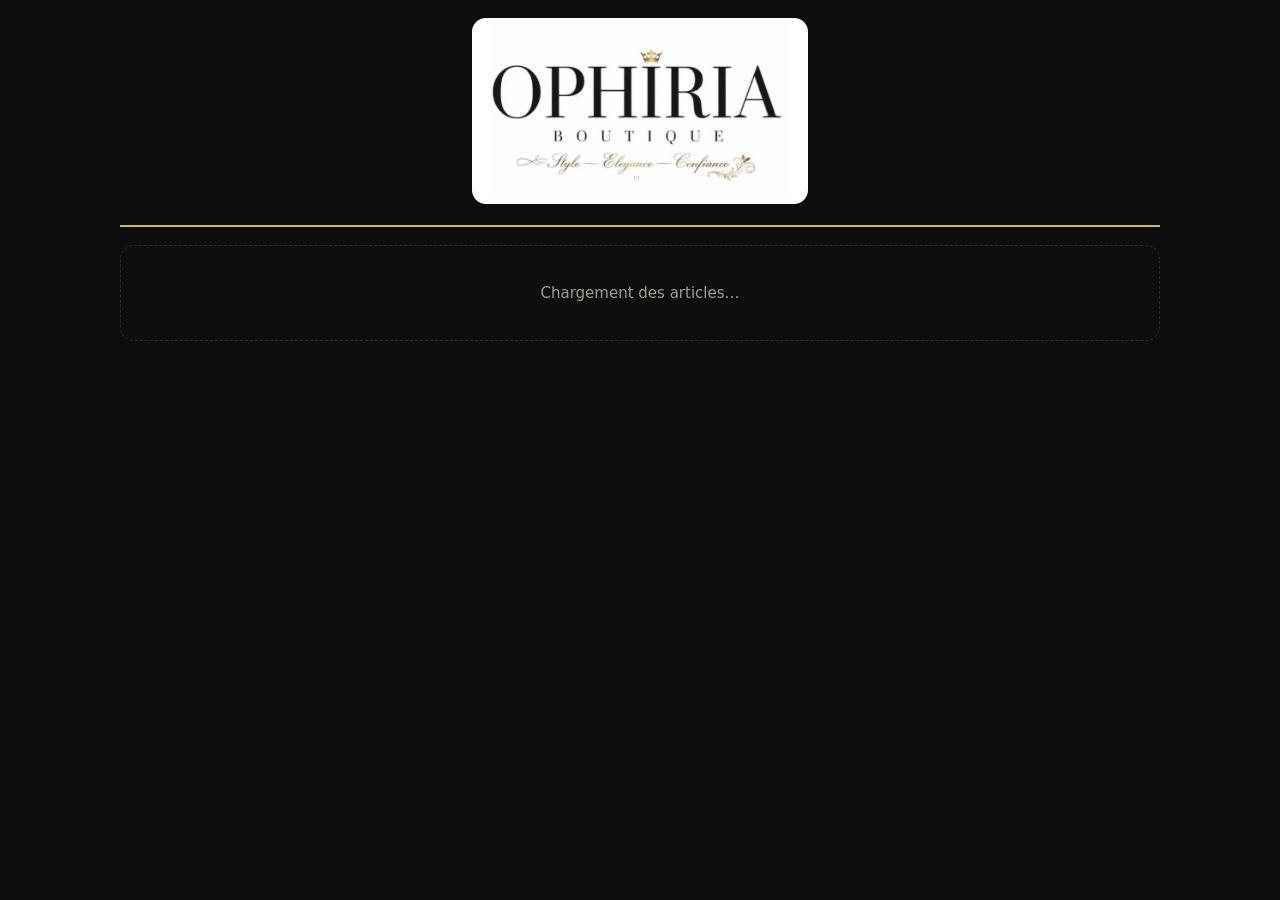
<file: boutique_site/index.html>
<!doctype html>
<html lang="fr">
<head>
<meta charset="utf-8">
<meta name="viewport" content="width=device-width,initial-scale=1,viewport-fit=cover">
<title>Ophiria Boutique</title>
<link rel="icon" href="favicon.svg" type="image/svg+xml">
<link rel="icon" href="favicon.png" type="image/png" sizes="64x64">
<link rel="apple-touch-icon" href="apple-touch-icon.png">
<meta name="theme-color" content="#141414">
<link rel="stylesheet" href="style.css">
</head>
<body>
<div class="wrap">
  <header class="logo"><a href="./" aria-label="Accueil"><img src="logo.jpg" width="700" height="406" alt="Ophiria Boutique, Style, Élégance, Confiance"><span class="sr" id="brand">Boutique</span></a></header>
  <main id="main"><div class="empty">Chargement des articles…</div></main>
</div>
<div id="layer"></div>
<div id="toast" class="toast" hidden></div>

<script src="vendor/supabase.js"></script>
<script src="config.js"></script>
<script src="shared.js"></script>
<script>
(function () {
'use strict';
var B = window.B, sb = B.sb, esc = B.esc, money = B.money, toast = B.toast;
var $ = function (s) { return document.querySelector(s); };
var CART_KEY = 'boutique-panier-v1';
var PAGE = 24;

var SET = { shop_name: 'Boutique', currency: 'FCFA', momo_number: '', momo_name: '', momo_ops: '', whatsapp: '', groups: '' };
var PRODUCTS = [];
var ui = { cat: 'Tout', q: '', shown: PAGE, only: null, cart: loadCart(), sel: {}, drawer: false, step: 'cart',
  draft: {}, proofBlob: null, proofUrl: '', proofPath: '', err: '', busy: false, done: null, zoom: null };

function loadCart() { try { return JSON.parse(localStorage.getItem(CART_KEY) || '{}'); } catch (e) { return {}; } }
function saveCart() { try { localStorage.setItem(CART_KEY, JSON.stringify(ui.cart)); } catch (e) {} }
function P(id) { return PRODUCTS.find(function (p) { return p.id === id; }); }
function sizeRec(p, size) { return (p.product_sizes || []).find(function (s) { return s.size === size; }); }
function avail(p, size) { var s = p && sizeRec(p, size); return s ? s.stock : 0; }
function ckey(id, size) { return id + '|' + size; }

function cartItems() {
  return Object.keys(ui.cart).map(function (k) {
    var parts = k.split('|'), p = P(parts[0]);
    return { k: k, p: p, size: parts[1], q: ui.cart[k] };
  }).filter(function (x) { return x.p && x.q > 0 && sizeRec(x.p, x.size); });
}
function cartTotal() { return cartItems().reduce(function (t, x) { return t + x.p.price * x.q; }, 0); }
function cartCount() { return cartItems().reduce(function (t, x) { return t + x.q; }, 0); }
function inCart(id) {
  return Object.keys(ui.cart).filter(function (k) { return k.split('|')[0] === id; })
    .reduce(function (t, k) { return t + ui.cart[k]; }, 0);
}
// Ajuste le panier au stock reel (retire les articles disparus ou epuises).
function clampCart() {
  Object.keys(ui.cart).forEach(function (k) {
    var parts = k.split('|'), p = P(parts[0]);
    var n = p ? avail(p, parts[1]) : 0;
    if (n <= 0) delete ui.cart[k]; else if (ui.cart[k] > n) ui.cart[k] = n;
  });
  saveCart();
}
function groups() { return SET.groups.split(',').map(function (s) { return s.trim(); }).filter(Boolean); }
function stockLabel(n) {
  return n <= 0 ? '<span class="stock out">Épuisé</span>' :
    n <= 3 ? '<span class="stock low">Plus que ' + n + '</span>' : '<span class="stock">' + n + ' en stock</span>';
}
function opts(list, v) {
  return list.map(function (x) { return '<option' + (x === v ? ' selected' : '') + '>' + esc(x) + '</option>'; }).join('');
}

/* ---------- Chargement ---------- */
var lastRelease = 0;
async function load() {
  // Remet en rayon le stock des commandes jamais payees (au plus une fois toutes les 2 minutes par visiteur).
  if (Date.now() - lastRelease > 120000) {
    lastRelease = Date.now();
    try { await sb.rpc('release_expired_orders'); } catch (e) {}
  }
  var r = await Promise.all([
    sb.from('settings').select('*').eq('id', 1).single(),
    sb.from('products').select('id,name,category,price,image_path,thumb_path,video_url,created_at,product_sizes(size,stock,sort)')
      .eq('active', true).order('created_at', { ascending: false }).limit(1000)
  ]);
  if (r[0].error || r[1].error) throw (r[0].error || r[1].error);
  SET = r[0].data;
  B.setCurrency(SET.currency);
  document.title = SET.shop_name;
  $('#brand').textContent = SET.shop_name;
  PRODUCTS = r[1].data;
  clampCart();
}
async function boot() {
  try { await load(); }
  catch (e) {
    $('#main').innerHTML = '<div class="empty">Impossible de charger la boutique. Vérifiez votre connexion.<br><br><button class="btn p" data-act="retry">Réessayer</button></div>';
    return;
  }
  fromHash();
  draw();
}

/* ---------- Boutique ---------- */
function cats() {
  var seen = {}, out = [];
  PRODUCTS.forEach(function (p) { if (!seen[p.category]) { seen[p.category] = 1; out.push(p.category); } });
  return out;
}
function shell() {
  var banner = ui.only ? '<div class="banner"><span>Article partagé avec vous</span><button class="btn sm" data-act="all">Voir tous les articles</button></div>' : '';
  return banner + (ui.only ? '' : '<div class="tools"><input type="search" id="q" placeholder="Rechercher un article" aria-label="Rechercher un article" value="' + esc(ui.q) + '"></div><div class="chips" id="chips"></div>') +
    '<div class="grid" id="grid"></div><div id="more"></div>';
}
function chips() {
  var el = $('#chips'); if (!el) return;
  el.innerHTML = ['Tout'].concat(cats()).map(function (c) {
    return '<button class="chip" data-act="cat" data-c="' + esc(c) + '" aria-pressed="' + (ui.cat === c) + '">' + esc(c) + '</button>';
  }).join('');
}
function filtered() {
  if (ui.only) return PRODUCTS.filter(function (p) { return p.id === ui.only; });
  var q = ui.q.trim().toLowerCase();
  return PRODUCTS.filter(function (p) {
    return (ui.cat === 'Tout' || p.category === ui.cat) && (!q || p.name.toLowerCase().indexOf(q) >= 0);
  });
}
function card(p) {
  var sizes = B.sizesOf(p), multi = B.hasSizes(p);
  var sel = multi ? ui.sel[p.id] : 'unique';
  var n = multi ? (sel ? avail(p, sel) : B.totalStock(p)) : avail(p, 'unique');
  var mine = multi ? (sel ? ui.cart[ckey(p.id, sel)] || 0 : 0) : (ui.cart[ckey(p.id, 'unique')] || 0);
  var needSize = multi && !sel;
  var label = n <= 0 ? 'Épuisé' : needSize ? 'Choisissez une taille' : mine >= n ? 'Maximum dans le panier' :
    mine ? 'Ajouter (' + mine + ' au panier)' : 'Ajouter au panier';
  var thumb = B.publicUrl(p.thumb_path || p.image_path);
  var tile = thumb
    ? '<button class="tile" data-act="zoom" data-id="' + p.id + '" aria-label="Agrandir la photo"><img src="' + esc(thumb) + '" alt="' + esc(p.name) + '" loading="lazy" decoding="async"></button>'
    : '<div class="tile ph">' + esc(p.category) + '</div>';
  var video = /^https?:\/\//.test(p.video_url || '') ? '<a href="' + esc(p.video_url) + '" target="_blank" rel="noopener">Voir la vidéo</a>' : '';
  return '<article class="card' + (ui.only === p.id ? ' hl' : '') + '" id="a-' + p.id + '">' + tile + '<div class="body">' +
    '<h3>' + esc(p.name) + '</h3><div class="price">' + money(p.price) + '</div>' +
    (multi ? '<div class="sizes" role="group" aria-label="Taille">' + sizes.map(function (s) {
      return '<button class="sz" data-act="size" data-id="' + p.id + '" data-s="' + esc(s.size) + '" aria-pressed="' + (sel === s.size) + '"' + (s.stock <= 0 ? ' disabled' : '') + '>' + esc(s.size) + '</button>';
    }).join('') + '</div>' : '') +
    stockLabel(n) +
    '<div class="links">' + video + '<button class="linkbtn" data-act="share" data-id="' + p.id + '">Copier le lien</button></div>' +
    '<button class="btn p" data-act="add" data-id="' + p.id + '"' + (n <= 0 || needSize || mine >= n ? ' disabled' : '') + '>' + label + '</button></div></article>';
}
function grid() {
  var el = $('#grid'); if (!el) return;
  var list = filtered(), part = list.slice(0, ui.shown);
  el.innerHTML = part.length ? part.map(card).join('') :
    '<div class="empty" style="grid-column:1/-1">' + (PRODUCTS.length ? 'Aucun article ne correspond à cette recherche.' : 'Les articles arrivent bientôt. Revenez dans un instant.') + '</div>';
  $('#more').innerHTML = list.length > part.length ? '<button class="btn more" data-act="more">Voir plus d\'articles</button>' : '';
}
function draw() {
  $('#main').innerHTML = shell();
  chips(); grid(); cartbar();
}

/* ---------- Panier, coordonnees, paiement ---------- */
function cartbar() {
  var n = cartCount();
  var zoom = ui.zoom ? '<div class="lightbox" data-act="unzoom"><img src="' + esc(ui.zoom) + '" alt=""></div>' : '';
  $('#layer').innerHTML = (n && !ui.drawer ? '<button class="cartbar" data-act="open"><span>Voir le panier · ' + n + ' article' + (n > 1 ? 's' : '') + '</span><span>' + money(cartTotal()) + '</span></button>' : '') + drawerHTML() + zoom;
}
function drawerHTML() {
  if (!ui.drawer) return '';
  var d = ui.draft, b = '', title = '';
  if (ui.step === 'cart') {
    title = 'Mon panier';
    var it = cartItems();
    b = it.length ? '<div style="display:grid;gap:8px">' + it.map(function (x) {
      return '<div class="line"><div style="min-width:0"><b>' + esc(x.p.name) + '</b>' + (x.size !== 'unique' ? ' <span class="muted">· taille ' + esc(x.size) + '</span>' : '') +
        '<div class="small muted">' + money(x.p.price) + '</div></div><div class="qty"><button data-act="dec" data-k="' + esc(x.k) + '" aria-label="Retirer un">−</button><span>' + x.q +
        '</span><button data-act="inc" data-k="' + esc(x.k) + '" aria-label="Ajouter un"' + (x.q >= avail(x.p, x.size) ? ' disabled' : '') + '>+</button></div></div>';
    }).join('') + '</div><div class="row"><b>Total</b><b class="price">' + money(cartTotal()) + '</b></div><button class="btn p" data-act="toform">Continuer</button>'
      : '<div class="empty">Votre panier est vide.</div>';
  } else if (ui.step === 'form') {
    title = 'Mes coordonnées';
    b = '<form class="form" id="co" novalidate>' +
      '<label>Nom et prénom<input id="f-name" required autocomplete="name" maxlength="120" value="' + esc(d.name) + '"></label>' +
      '<label>Numéro WhatsApp<input id="f-phone" required inputmode="tel" autocomplete="tel" maxlength="40" placeholder="6 XX XX XX XX" value="' + esc(d.phone) + '"></label>' +
      '<label>Où avez-vous vu l\'article ?<select id="f-group">' + opts(groups().concat(['Statut WhatsApp', 'Autre']), d.group) + '</select></label>' +
      '<div class="two"><label>Ville / quartier<input id="f-city" required autocomplete="address-level2" maxlength="120" value="' + esc(d.city) + '"></label>' +
      '<label>Livraison<select id="f-del">' + opts(['Livraison à domicile', 'Point de retrait', 'Agence de voyage'], d.del) + '</select></label></div>' +
      '<label>Précisions pour la livraison<textarea id="f-note" rows="2" maxlength="500">' + esc(d.note) + '</textarea></label>' +
      '<div class="err" id="co-err">' + esc(ui.err) + '</div>' +
      '<div class="row"><b>Total</b><b class="price">' + money(cartTotal()) + '</b></div>' +
      '<button class="btn p" type="submit">Continuer vers le paiement</button>' +
      '<button class="btn" type="button" data-act="toback">Retour au panier</button></form>';
  } else if (ui.step === 'pay') {
    title = 'Paiement Mobile Money';
    b = '<div class="pay"><span class="small muted">1. Envoyez exactement</span><div class="bignum">' + money(cartTotal()) + '</div>' +
      '<span class="small muted">par ' + esc(SET.momo_ops) + ' au numéro</span><div class="bignum">' + esc(SET.momo_number || 'à venir') + '</div>' +
      '<div class="small">Au nom de <b>' + esc(SET.momo_name) + '</b></div>' +
      (SET.momo_number ? '<button class="btn sm" type="button" data-act="copynum" style="justify-self:start">Copier le numéro</button>' : '') + '</div>' +
      '<form class="form" id="pf2" novalidate><label>2. Capture d\'écran de la preuve d\'envoi<input id="f-proof" type="file" accept="image/*"></label>' +
      (ui.proofUrl ? '<img class="proof" src="' + esc(ui.proofUrl) + '" alt="Aperçu de la capture">' : '') +
      '<label>ID de la transaction (facultatif)<input id="f-ref" maxlength="80" value="' + esc(d.ref) + '"></label>' +
      '<div class="err" id="co-err">' + esc(ui.err) + '</div>' +
      '<button class="btn p" id="pay-btn" type="submit">J\'ai payé, envoyer ma commande</button>' +
      '<button class="btn" type="button" data-act="toform">Retour</button></form>';
  } else {
    title = 'Merci !';
    var o = ui.done, wa = (SET.whatsapp || '').replace(/\D/g, '');
    var txt = encodeURIComponent('Bonjour, je viens de passer la commande CMD-' + String(o.no).padStart(4, '0') + ' (' + o.items + '), total ' + money(o.total) + '. Preuve de paiement envoyée sur le site. ' + o.name);
    b = '<div class="panel" style="display:grid;gap:8px"><h3>Commande CMD-' + String(o.no).padStart(4, '0') + ' reçue</h3>' +
      '<p style="margin:0">Merci ' + esc(o.name) + '. Votre paiement va être vérifié, puis nous vous écrivons sur WhatsApp au ' + esc(o.phone) + '.</p>' +
      '<div class="row"><span class="muted">Total payé</span><b>' + money(o.total) + '</b></div></div>' +
      (wa ? '<a class="btn p" style="text-align:center;text-decoration:none" target="_blank" rel="noopener" href="https://wa.me/' + wa + '?text=' + txt + '">Prévenir la boutique sur WhatsApp</a>' : '') +
      '<button class="btn" data-act="close">Continuer mes achats</button>';
  }
  return '<div class="veil" data-act="close"></div><aside class="drawer" role="dialog" aria-label="' + title + '"><div class="row"><h2>' + title + '</h2><button class="btn sm" data-act="close">Fermer</button></div>' + b + '</aside>';
}
function readForm() {
  var g = function (id) { return $(id).value.trim(); };
  var d = ui.draft;
  d.name = g('#f-name'); d.phone = g('#f-phone'); d.group = g('#f-group'); d.city = g('#f-city'); d.del = g('#f-del'); d.note = g('#f-note');
  if (!d.name || !d.city || d.phone.replace(/\D/g, '').length < 8) {
    ui.err = 'Indiquez votre nom, votre quartier et un numéro WhatsApp valide.';
    $('#co-err').textContent = ui.err; return;
  }
  ui.err = ''; ui.step = 'pay'; cartbar();
}
function orderError(e) {
  var m = String((e && e.message) || '');
  if (m.indexOf('STOCK:') === 0) {
    var p = m.slice(6).split('|');
    return 'Il ne reste que ' + p[2] + ' « ' + p[0] + ' »' + (p[1] !== 'unique' ? ' en taille ' + p[1] : '') + '. Votre panier a été ajusté.';
  }
  if (m.indexOf('UNAVAILABLE:') === 0) return 'Un article de votre panier n\'est plus disponible. Votre panier a été ajusté.';
  if (m.indexOf('LIMIT:phone') >= 0) return 'Vous avez déjà passé plusieurs commandes en peu de temps. Réessayez dans une heure ou écrivez-nous sur WhatsApp.';
  if (m.indexOf('LIMIT:pending') >= 0) return 'Vous avez déjà plusieurs commandes en attente de vérification. Attendez qu\'elles soient validées avant d\'en passer une autre, ou écrivez-nous sur WhatsApp.';
  if (m.indexOf('LIMIT:ip') >= 0) return 'Trop de commandes viennent de votre connexion en ce moment. Réessayez dans un moment ou écrivez-nous sur WhatsApp.';
  if (m.indexOf('INVALID:preuve') >= 0) return 'La capture n\'a pas pu être enregistrée. Choisissez-la à nouveau.';
  if (m.indexOf('INVALID') >= 0) return 'Vérifiez vos coordonnées et réessayez.';
  return 'Connexion impossible. Vérifiez votre réseau et réessayez : votre paiement n\'est pas perdu.';
}
async function submitOrder() {
  if (ui.busy) return;
  ui.draft.ref = $('#f-ref').value.trim();
  if (!ui.proofBlob && !ui.proofPath) { ui.err = 'Ajoutez la capture d\'écran de votre paiement.'; $('#co-err').textContent = ui.err; return; }
  var btn = $('#pay-btn');
  ui.busy = true; btn.disabled = true; btn.textContent = 'Envoi en cours…'; $('#co-err').textContent = '';
  try {
    if (!ui.proofPath) {
      var path = B.uuid() + '.jpg';
      var up = await sb.storage.from('proofs').upload(path, ui.proofBlob, { contentType: 'image/jpeg' });
      if (up.error) throw up.error;
      ui.proofPath = path;
    }
    var d = ui.draft, items = cartItems();
    var r = await sb.rpc('place_order', {
      p_name: d.name, p_phone: d.phone, p_group: d.group, p_city: d.city, p_delivery: d.del, p_note: d.note || '',
      p_ref: d.ref || '', p_proof: ui.proofPath,
      p_items: items.map(function (x) { return { product_id: x.p.id, size: x.size, qty: x.q, name: x.p.name }; })
    });
    if (r.error) throw r.error;
    var row = Array.isArray(r.data) ? r.data[0] : r.data;
    ui.done = { no: row.o_no, total: row.o_total, name: d.name, phone: d.phone,
      items: items.map(function (x) { return x.q + ' x ' + x.p.name + (x.size !== 'unique' ? ' ' + x.size : ''); }).join(', ') };
    ui.cart = {}; saveCart(); ui.sel = {}; ui.proofBlob = null; ui.proofUrl = ''; ui.proofPath = ''; ui.draft = {};
    ui.step = 'done'; ui.err = '';
    cartbar();
    load().then(function () { grid(); }).catch(function () {});
  } catch (e) {
    ui.busy = false;
    var msg = orderError(e);
    if (/STOCK:|UNAVAILABLE:/.test(String(e && e.message))) {
      try { await load(); } catch (x) {}
      ui.err = msg; ui.step = 'cart'; cartbar(); grid(); toast(msg);
    } else {
      ui.err = msg;
      if (btn.isConnected) { btn.disabled = false; btn.textContent = 'J\'ai payé, envoyer ma commande'; $('#co-err').textContent = msg; }
    }
    return;
  }
  ui.busy = false;
}

/* ---------- Lien direct vers un article ---------- */
function fromHash() {
  var m = location.hash.match(/^#a-(.+)$/);
  ui.only = m && P(m[1]) ? m[1] : null;
  ui.shown = PAGE;
}

/* ---------- Evenements ---------- */
document.addEventListener('click', function (e) {
  var t = e.target.closest('[data-act]');
  if (!t || t.tagName === 'INPUT' || t.tagName === 'SELECT') return;
  var a = t.dataset.act, id = t.dataset.id, k = t.dataset.k, p;
  if (a === 'retry') { boot(); }
  else if (a === 'cat') { ui.cat = t.dataset.c; ui.shown = PAGE; chips(); grid(); }
  else if (a === 'more') { ui.shown += PAGE; grid(); }
  else if (a === 'all') { ui.only = null; history.replaceState(null, '', location.pathname); draw(); }
  else if (a === 'size') { ui.sel[id] = ui.sel[id] === t.dataset.s ? undefined : t.dataset.s; grid(); }
  else if (a === 'share') {
    // Avec PREVIEW_LINKS, le lien /a/<id> affiche l'aperçu (photo, nom, prix) dans WhatsApp, puis ouvre la boutique.
    var url = window.BOUTIQUE_CONFIG.PREVIEW_LINKS ? location.origin + '/a/' + id : location.origin + location.pathname + '#a-' + id;
    try { navigator.clipboard.writeText(url).then(function () { toast('Lien copié : collez-le dans le groupe'); }, function () { toast(url); }); } catch (x) { toast(url); }
  }
  else if (a === 'zoom') { p = P(id); ui.zoom = B.publicUrl(p.image_path || p.thumb_path); cartbar(); }
  else if (a === 'unzoom') { ui.zoom = null; cartbar(); }
  else if (a === 'add') {
    p = P(id);
    var size = B.hasSizes(p) ? ui.sel[id] : 'unique', key = ckey(id, size), n = avail(p, size);
    if ((ui.cart[key] || 0) < n) { ui.cart[key] = (ui.cart[key] || 0) + 1; saveCart(); toast(p.name + ' ajouté au panier'); }
    grid(); cartbar();
  }
  else if (a === 'open') { ui.drawer = true; ui.step = 'cart'; ui.err = ''; clampCart(); cartbar(); }
  else if (a === 'close') { ui.drawer = false; if (ui.step === 'done') ui.step = 'cart'; cartbar(); grid(); }
  else if (a === 'inc') { var pp = k.split('|'); if (ui.cart[k] < avail(P(pp[0]), pp[1])) ui.cart[k]++; saveCart(); cartbar(); grid(); }
  else if (a === 'dec') { ui.cart[k]--; if (ui.cart[k] <= 0) delete ui.cart[k]; saveCart(); if (!cartCount()) ui.drawer = false; cartbar(); grid(); }
  else if (a === 'toform') { ui.step = 'form'; ui.err = ''; cartbar(); }
  else if (a === 'toback') { ui.step = 'cart'; cartbar(); }
  else if (a === 'copynum') {
    var num = (SET.momo_number || '').replace(/\s/g, '');
    try { navigator.clipboard.writeText(num).then(function () { toast('Numéro copié'); }, function () { toast(num); }); } catch (x) { toast(num); }
  }
});
document.addEventListener('input', function (e) {
  if (e.target.id === 'q') { ui.q = e.target.value; ui.shown = PAGE; grid(); }
});
document.addEventListener('change', async function (e) {
  if (e.target.id === 'f-proof' && e.target.files[0]) {
    try {
      ui.proofBlob = await B.shrink(e.target.files[0], 1000, 0.6);
      ui.proofPath = '';
      if (ui.proofUrl) URL.revokeObjectURL(ui.proofUrl);
      ui.proofUrl = URL.createObjectURL(ui.proofBlob);
      ui.draft.ref = $('#f-ref').value; ui.err = ''; cartbar();
    } catch (x) {
      ui.err = 'Cette image ne peut pas être lue. Essayez une autre capture.'; $('#co-err').textContent = ui.err;
    }
  }
});
document.addEventListener('submit', function (e) {
  e.preventDefault();
  if (e.target.id === 'co') readForm();
  else if (e.target.id === 'pf2') submitOrder();
});
document.addEventListener('keydown', function (e) { if (e.key === 'Escape' && ui.zoom) { ui.zoom = null; cartbar(); } });
window.addEventListener('hashchange', function () { fromHash(); draw(); });

boot();
})();
</script>
</body>
</html>
</file>
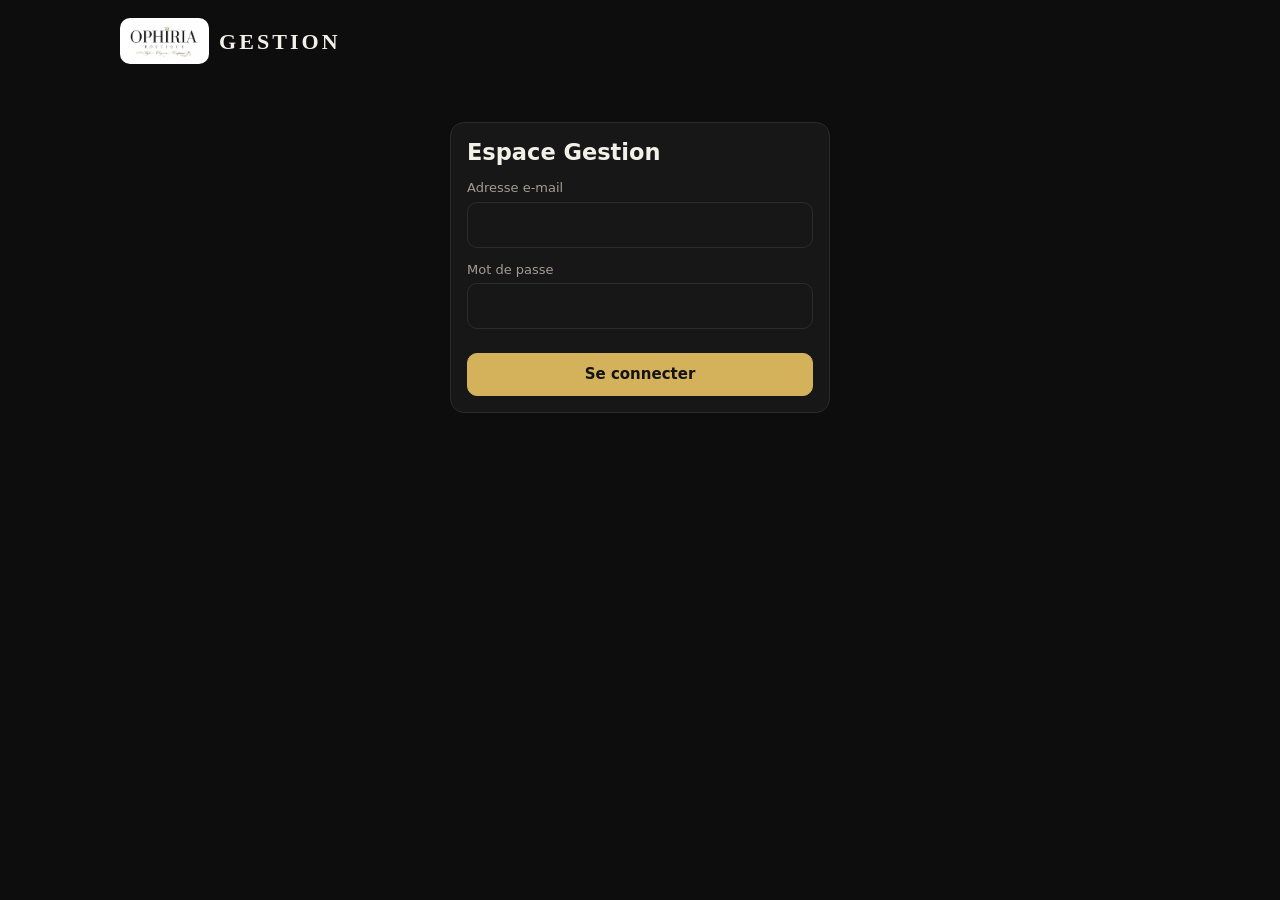
<file: boutique_site/gestion.html>
<!doctype html>
<html lang="fr">
<head>
<meta charset="utf-8">
<meta name="viewport" content="width=device-width,initial-scale=1,viewport-fit=cover">
<meta name="robots" content="noindex,nofollow">
<title>Gestion · Ophiria Boutique</title>
<link rel="icon" href="favicon.svg" type="image/svg+xml">
<link rel="icon" href="favicon.png" type="image/png" sizes="64x64">
<link rel="apple-touch-icon" href="apple-touch-icon.png">
<meta name="theme-color" content="#141414">
<link rel="stylesheet" href="style.css">
</head>
<body>
<div class="wrap">
  <header class="top">
    <div class="brand"><span class="logo-sm"><img src="logo.jpg" width="700" height="406" alt="Ophiria Boutique"></span><span id="brand">Gestion</span></div>
    <div id="who" class="row" hidden><span class="small muted" id="email"></span><button class="btn sm" data-act="logout">Se déconnecter</button></div>
  </header>
  <main id="main"><div class="empty">Chargement…</div></main>
</div>
<div id="toast" class="toast" hidden></div>

<script src="vendor/supabase.js"></script>
<script src="config.js"></script>
<script src="shared.js"></script>
<script>
(function () {
'use strict';
var B = window.B, sb = B.sb, esc = B.esc, money = B.money, toast = B.toast;
var $ = function (s) { return document.querySelector(s); };
var STATUS = ['à vérifier', 'payée', 'préparée', 'expédiée', 'livrée', 'annulée', 'expirée'];
var COL = { 'à vérifier': 'var(--warn)', 'payée': 'var(--accent)', 'préparée': 'var(--info)', 'expédiée': 'var(--violet)', 'livrée': 'var(--ok)', 'annulée': 'var(--muted)', 'expirée': 'var(--muted)' };
var PAID = ['payée', 'préparée', 'expédiée', 'livrée'];
var PAGE = 40;        // commandes affichees a la fois
var BATCH = 1000;     // lignes demandees par lot pour les exports
var EXPORT_DAYS = 7;  // rappel de sauvegarde

var SET = null, ORDERS = [], PRODUCTS = [];
var STATS = { pending: 0, paid: 0, today: 0, ca: 0 };
var ui = { tab: 'orders', of: 'toutes', oq: '', from: '', to: '', total: 0, oreq: 0, loading: false, loadErr: false, more: false, refreshing: false, exporting: false,
  confirm: null, proofOpen: null, proofUrls: {}, edit: null, adding: false,
  img: undefined, sound: lsGet('boutique-son') !== '0', user: null, channel: null, timer: null, busy: false, searchTimer: null };
var audioCtx = null;

function lsGet(k) { try { return localStorage.getItem(k); } catch (e) { return null; } }
function lsSet(k, v) { try { localStorage.setItem(k, v); } catch (e) {} }
function opts(list, v) { return list.map(function (x) { return '<option' + (x === v ? ' selected' : '') + '>' + esc(x) + '</option>'; }).join(''); }
function pad(n) { return String(n).padStart(4, '0'); }
function fail(m, e) { console.error(e); toast(m); }

/* ---------- Connexion ---------- */
function loginHTML(msg) {
  return '<form class="panel login form" id="login"><h2>Espace Gestion</h2>' +
    '<label>Adresse e-mail<input id="l-email" type="email" required autocomplete="username"></label>' +
    '<label>Mot de passe<input id="l-pass" type="password" required autocomplete="current-password"></label>' +
    '<div class="err" id="l-err">' + esc(msg || '') + '</div><button class="btn p" type="submit">Se connecter</button></form>';
}
async function start() {
  try {
    var s = await sb.auth.getSession();
    if (!s.data.session) { $('#main').innerHTML = loginHTML(); return; }
    await enter(s.data.session.user);
  } catch (e) { $('#main').innerHTML = loginHTML('Connexion impossible. Vérifiez votre réseau.'); }
}
async function enter(user) {
  var ok = await sb.rpc('is_admin');
  if (ok.error || ok.data !== true) {
    await sb.auth.signOut();
    $('#main').innerHTML = loginHTML('Ce compte n\'a pas accès à l\'espace Gestion.');
    return;
  }
  ui.user = user;
  $('#email').textContent = user.email || '';
  $('#who').hidden = false;
  await Promise.all([loadSettings(), loadProducts()]);
  try { await sb.rpc('release_expired_orders'); } catch (e) {}
  await Promise.all([loadStats(), loadOrders(false)]);
  draw();
  listen();
}
async function loadSettings() {
  var r = await sb.from('settings').select('*').eq('id', 1).single();
  if (r.error) throw r.error;
  SET = r.data; B.setCurrency(SET.currency);
  document.title = 'Gestion · ' + SET.shop_name;
  $('#brand').textContent = 'Gestion';
}
/* Filtres communs a la liste et a l'export : statut, dates, recherche. */
function dayStart(str, plus) { var p = str.split('-'); return new Date(+p[0], +p[1] - 1, +p[2] + plus); }
function filtered() { return ui.of !== 'toutes' || ui.from || ui.to || ui.oq.trim(); }
function orderFilter(q) {
  if (ui.of !== 'toutes') q = q.eq('status', ui.of);
  if (ui.from) q = q.gte('created_at', dayStart(ui.from, 0).toISOString());
  if (ui.to) q = q.lt('created_at', dayStart(ui.to, 1).toISOString());
  var s = ui.oq.trim().replace(/[,()*%\\"']/g, ' ').replace(/\s+/g, ' ').trim();
  if (s) {
    var parts = ['customer_name.ilike.*' + s + '*', 'phone.ilike.*' + s + '*', 'txn_ref.ilike.*' + s + '*'];
    var d = s.replace(/\D/g, '');
    if (d.length >= 3) parts.push('phone_key.ilike.*' + d + '*');
    var m = s.match(/^(?:cmd-?)?0*(\d{1,9})$/i);
    if (m) parts.push('order_no.eq.' + parseInt(m[1], 10));
    q = q.or(parts.join(','));
  }
  return q;
}
/* Charge une page de commandes. append = page suivante ; sinon recharge ce qui est deja affiche. */
async function loadOrders(append) {
  var token = ++ui.oreq;
  var from = append ? ORDERS.length : 0;
  var to = append ? from + PAGE - 1 : Math.max(ORDERS.length, PAGE) - 1;
  var r = await orderFilter(sb.from('orders').select('*, order_items(*)', { count: 'exact' }))
    .order('created_at', { ascending: false }).order('order_no', { ascending: false }).range(from, to);
  if (token !== ui.oreq) return false;           // une demande plus recente a pris le relais
  if (r.error) throw r.error;
  if (append) {
    var have = {}; ORDERS.forEach(function (o) { have[o.id] = 1; });
    ORDERS = ORDERS.concat(r.data.filter(function (o) { return !have[o.id]; }));
  } else ORDERS = r.data;
  ui.total = r.count == null ? ORDERS.length : r.count;
  return true;
}
/* Chiffres du haut de page : des comptages, sans charger les commandes. */
async function loadStats() {
  var mid = new Date(); mid.setHours(0, 0, 0, 0);
  var iso = mid.toISOString();
  var head = function (f) { return f(sb.from('orders').select('id', { count: 'exact', head: true })); };
  var rs = await Promise.all([
    head(function (q) { return q.eq('status', 'à vérifier'); }),
    head(function (q) { return q.eq('status', 'payée'); }),
    head(function (q) { return q.gte('created_at', iso); }),
    sb.from('orders').select('total').gte('created_at', iso).in('status', PAID).limit(1000)
  ]);
  for (var i = 0; i < rs.length; i++) if (rs[i].error) throw rs[i].error;
  STATS = { pending: rs[0].count || 0, paid: rs[1].count || 0, today: rs[2].count || 0,
    ca: (rs[3].data || []).reduce(function (t, o) { return t + o.total; }, 0) };
}
async function loadProducts() {
  var r = await sb.from('products').select('*, product_sizes(id,size,stock,sort)').order('created_at', { ascending: false });
  if (r.error) throw r.error;
  PRODUCTS = r.data;
}
function beep() {
  if (!ui.sound || !audioCtx) return;
  try {
    var o = audioCtx.createOscillator(), g = audioCtx.createGain();
    o.type = 'sine'; o.frequency.value = 880; g.gain.value = 0.15;
    o.connect(g); g.connect(audioCtx.destination); o.start(); o.stop(audioCtx.currentTime + 0.25);
  } catch (e) {}
}
function listen() {
  if (ui.channel) return;
  try {
    ui.channel = sb.channel('orders-live').on('postgres_changes', { event: 'INSERT', schema: 'public', table: 'orders' }, function (p) {
      beep(); toast('Nouvelle commande CMD-' + pad(p.new.order_no));
      refresh(true);
    }).subscribe();
  } catch (e) {}
  ui.timer = setInterval(function () { if (!document.hidden && ui.tab === 'orders') refresh(true); }, 60000);
}
async function refresh(quiet) {
  if (ui.refreshing) return;
  ui.refreshing = true;
  try {
    var rel = await sb.rpc('release_expired_orders');     // libere le stock des commandes jamais payees
    var jobs = [loadStats(), loadOrders(false)];
    if (rel && rel.data > 0) jobs.push(loadProducts());
    await Promise.all(jobs);
    drawStats();
    if (ui.tab === 'orders') ordersList();
  } catch (e) { if (!quiet) fail('Actualisation impossible', e); }
  finally { ui.refreshing = false; }
}
/* Applique un changement de filtre : repart de la premiere page. */
async function applyFilter() {
  ORDERS = []; ui.loading = true; ui.loadErr = false; ordersList();
  try { if (!(await loadOrders(false))) return; }
  catch (e) { console.error(e); ui.loadErr = true; ORDERS = []; ui.total = 0; }
  ui.loading = false; ordersList();
}

/* ---------- Affichage ---------- */
function statsHTML() {
  var low = PRODUCTS.filter(function (p) { return p.active && B.totalStock(p) <= 3; }).length;
  return '<div class="stat"><b>' + STATS.pending + '</b><span>paiements à vérifier</span></div>' +
    '<div class="stat"><b>' + STATS.paid + '</b><span>à préparer</span></div>' +
    '<div class="stat"><b>' + STATS.today + '</b><span>commandes aujourd\'hui</span></div>' +
    '<div class="stat"><b>' + money(STATS.ca) + '</b><span>encaissé aujourd\'hui</span></div>' +
    '<div class="stat"><b>' + low + '</b><span>articles presque épuisés</span></div>';
}
function drawStats() { var el = $('#stats'); if (el) el.innerHTML = statsHTML(); }
function draw() {
  var tabs = [['orders', 'Commandes'], ['stock', 'Articles et stocks'], ['set', 'Réglages']];
  $('#main').innerHTML = '<div class="stats" id="stats">' + statsHTML() + '</div>' +
    '<div class="seg" style="width:max-content;max-width:100%;margin-bottom:14px" role="group">' + tabs.map(function (t) {
      return '<button data-act="tab" data-t="' + t[0] + '" aria-pressed="' + (ui.tab === t[0]) + '">' + t[1] + '</button>';
    }).join('') + '</div><div id="tab">' + (ui.tab === 'orders' ? ordersHTML() : ui.tab === 'stock' ? stockHTML() : settingsHTML()) + '</div>';
  if (ui.tab === 'orders') ordersList();
}

/* ----- Commandes ----- */
function lastExport() { return +lsGet('boutique-dernier-export') || 0; }
function backupBanner() {
  var last = lastExport(), days = last ? Math.floor((Date.now() - last) / 864e5) : null;
  if (last && days < EXPORT_DAYS) return '';
  return '<div class="banner"><span class="small">' + (last ? 'Dernière sauvegarde il y a ' + days + ' jours.' : 'Aucune sauvegarde faite depuis l\'ouverture de cet espace.') +
    ' Une sauvegarde par semaine protège vos commandes et vos stocks.</span><button class="btn sm p" data-act="backup">Sauvegarder maintenant</button></div>';
}
function ordersHTML() {
  return backupBanner() + '<div class="tools"><input type="search" id="oq" placeholder="Nom, téléphone, numéro ou ID de transaction" aria-label="Rechercher une commande" value="' + esc(ui.oq) + '">' +
    '<select id="of" aria-label="Filtrer par statut"><option value="toutes">Tous les statuts</option>' + opts(STATUS, ui.of) + '</select></div>' +
    '<div class="tools"><label class="small muted" style="display:flex;gap:6px;align-items:center">Du <input type="date" id="df" value="' + esc(ui.from) + '"></label>' +
    '<label class="small muted" style="display:flex;gap:6px;align-items:center">au <input type="date" id="dt" value="' + esc(ui.to) + '"></label>' +
    '<button class="btn sm" data-act="cleardates"' + (ui.from || ui.to ? '' : ' hidden') + '>Effacer les dates</button>' +
    '<button class="btn sm" data-act="csv">Exporter cette liste (CSV)</button>' +
    '<label class="small muted" style="display:flex;gap:6px;align-items:center"><input type="checkbox" id="snd"' + (ui.sound ? ' checked' : '') + '> Son à chaque commande</label></div><div id="olist"></div>';
}
function ordersList() {
  var el = $('#olist'); if (!el) return;
  if (ui.loading) { el.innerHTML = '<div class="empty">Chargement…</div>'; return; }
  if (ui.loadErr) { el.innerHTML = '<div class="empty">Chargement impossible. Vérifiez votre connexion puis changez un filtre pour réessayer.</div>'; return; }
  var head = '<div class="small muted" style="margin-bottom:8px">' + ui.total + ' commande' + (ui.total > 1 ? 's' : '') + (filtered() ? ' pour ce filtre' : '') + '</div>';
  el.innerHTML = ORDERS.length ? head + ORDERS.map(orderHTML).join('') +
    (ORDERS.length < ui.total ? '<button class="btn more" data-act="more"' + (ui.more ? ' disabled' : '') + '>' + (ui.more ? 'Chargement…' : 'Voir plus de commandes') + '</button>' : '') :
    '<div class="empty">' + (filtered() ? 'Aucune commande pour ce filtre.' : 'Aucune commande pour le moment.') + '</div>';
}
function holdLeft(o) {
  var h = SET && SET.hold_hours;
  if (!h || o.status !== 'à vérifier') return '';
  var ms = new Date(o.hold_from || o.created_at).getTime() + h * 36e5 - Date.now();
  if (ms <= 0) return '<div class="small muted">Stock réservé : le délai est dépassé, la commande va expirer.</div>';
  var m = Math.ceil(ms / 6e4);
  return '<div class="small muted">Stock réservé encore ' + (m >= 60 ? Math.floor(m / 60) + ' h ' + String(m % 60).padStart(2, '0') : m + ' min') + ' sans paiement validé.</div>';
}
function orderHTML(o) {
  var items = (o.order_items || []).map(function (i) { return i.qty + ' × ' + esc(i.product_name) + (i.size !== 'unique' ? ' (' + esc(i.size) + ')' : ''); }).join(' · ');
  var proof = '';
  if (o.proof_path) {
    proof = '<div><button class="linkbtn small" data-act="proof" data-id="' + o.id + '">' + (ui.proofOpen === o.id ? 'Masquer la preuve de paiement' : 'Voir la preuve de paiement') + '</button></div>';
    if (ui.proofOpen === o.id) proof += ui.proofUrls[o.id] === 'missing' ? '<div class="small muted">Capture introuvable ou supprimée.</div>' :
      ui.proofUrls[o.id] ? '<img class="proof" src="' + esc(ui.proofUrls[o.id]) + '" alt="Preuve de paiement de ' + esc(o.customer_name) + '">' : '<div class="small muted">Chargement…</div>';
  } else proof = '<div class="small muted">Capture supprimée</div>';
  var actions;
  if (o.status === 'annulée') actions = '<span class="small muted">Annulée, stock remis en rayon</span>';
  else if (o.status === 'expirée') actions = '<div style="display:flex;gap:6px;flex-wrap:wrap;align-items:center"><span class="small muted">Expirée, stock remis en rayon</span>' +
    '<button class="btn sm" data-act="reinstate" data-id="' + o.id + '">Remettre en attente</button></div>';
  else actions = '<div style="display:flex;gap:6px;flex-wrap:wrap;align-items:center">' +
    (o.status === 'à vérifier' ? '<button class="btn sm p" data-act="paid" data-id="' + o.id + '">Valider le paiement</button>' :
      '<select data-act="status" data-id="' + o.id + '" aria-label="Changer le statut">' + opts(['payée', 'préparée', 'expédiée', 'livrée'], o.status) + '</select>') +
    '<button class="btn sm d" data-act="cancel" data-id="' + o.id + '">' + (ui.confirm === o.id ? 'Confirmer l\'annulation' : o.status === 'à vérifier' ? 'Refuser' : 'Annuler') + '</button></div>';
  var ref = o.txn_ref ? '<div class="small muted">ID de transaction : <button class="linkbtn" data-act="searchref" data-ref="' + esc(o.txn_ref) + '" title="Chercher les commandes avec cet ID">' + esc(o.txn_ref) + '</button>' +
    (o.ref_dup ? ' <span class="pill" style="--c:var(--bad)">ID déjà utilisé sur une autre commande</span>' : '') + '</div>' : '';
  return '<div class="order' + (o.status === 'à vérifier' ? ' todo' : '') + '"><div class="row" style="flex-wrap:wrap"><div style="min-width:0"><b>CMD-' + pad(o.order_no) + '</b> · ' + esc(o.customer_name) +
    '<div class="small muted">' + new Date(o.created_at).toLocaleString('fr-FR', { dateStyle: 'short', timeStyle: 'short' }) + ' · ' + esc(o.phone) + ' · ' + esc(o.city) + ' · ' + esc(o.wa_group) + ' · ' + esc(o.delivery) + '</div></div>' +
    '<span class="pill" style="--c:' + COL[o.status] + '">' + o.status + '</span></div>' +
    '<div class="small">' + items + '</div>' +
    (o.note ? '<div class="small muted">Livraison : ' + esc(o.note) + '</div>' : '') + ref + holdLeft(o) + proof +
    '<div class="row" style="flex-wrap:wrap"><b>' + money(o.total) + '</b>' + actions + '</div></div>';
}
function rpcMessage(err) {
  var m = (err && err.message) || '', x;
  if ((x = m.match(/STOCK:([^|]*)\|([^|]*)\|(\d+)/))) return 'Pas assez de stock : ' + x[1] + (x[2] !== 'unique' ? ' (' + x[2] + ')' : '') + ', il en reste ' + x[3] + '.';
  if (m.indexOf('UNAVAILABLE:') >= 0) return 'Un article de cette commande n\'existe plus.';
  return m;
}
async function setStatus(id, status, okMsg) {
  var r = await sb.rpc('set_order_status', { p_id: id, p_status: status });
  if (r.error) { fail('Action impossible : ' + rpcMessage(r.error), r.error); return; }
  try { await Promise.all([loadOrders(false), loadProducts(), loadStats()]); } catch (e) {}
  ui.confirm = null; draw(); toast(okMsg);
}
async function reinstate(id) {
  var r = await sb.rpc('reinstate_order', { p_id: id });
  if (r.error) { fail(rpcMessage(r.error), r.error); return; }
  try { await Promise.all([loadOrders(false), loadProducts(), loadStats()]); } catch (e) {}
  draw(); toast('Commande remise en attente, stock repris');
}
async function showProof(id) {
  ui.proofOpen = ui.proofOpen === id ? null : id;
  ordersList();
  if (ui.proofOpen === id && !ui.proofUrls[id]) {
    var o = ORDERS.find(function (x) { return x.id === id; });
    var r = await sb.storage.from('proofs').createSignedUrl(o.proof_path, 600);
    ui.proofUrls[id] = r.error || !r.data ? 'missing' : r.data.signedUrl;
    ordersList();
  }
}
/* ----- Exports ----- */
function cell(c) {
  var t = String(c == null ? '' : c);
  // Un texte qui commence par = + - @ serait lu comme une formule par Excel : on le neutralise (sauf un numero de telephone).
  if (typeof c === 'string' && /^[=+\-@]/.test(t) && !/^\+?[\d\s().-]+$/.test(t)) t = "'" + t;
  return '"' + t.replace(/"/g, '""') + '"';
}
function download(name, rows) {
  var text = rows.map(function (r) { return r.map(cell).join(';'); }).join('\r\n');
  var blob = new Blob(['﻿' + text], { type: 'text/csv;charset=utf-8' });
  var a = document.createElement('a');
  a.href = URL.createObjectURL(blob); a.download = name;
  document.body.appendChild(a); a.click(); a.remove();
  setTimeout(function () { URL.revokeObjectURL(a.href); }, 2000);
}
function day() { return new Date().toISOString().slice(0, 10); }
async function fetchAllOrders(useFilter) {
  var out = [], from = 0;
  for (;;) {
    var q = sb.from('orders').select('*, order_items(*)');
    if (useFilter) q = orderFilter(q);
    var r = await q.order('order_no', { ascending: true }).range(from, from + BATCH - 1);
    if (r.error) throw r.error;
    if (!r.data.length) break;
    out = out.concat(r.data); from += r.data.length;
    toast('Préparation… ' + out.length + ' commandes');
    if (from > 200000) break;
  }
  return out;
}
function orderRows(list) {
  var rows = [['Numéro', 'Date', 'Nom', 'Téléphone', 'Groupe', 'Ville', 'Livraison', 'Précisions', 'ID transaction', 'ID déjà utilisé', 'Articles', 'Total', 'Statut']];
  list.forEach(function (o) {
    rows.push(['CMD-' + pad(o.order_no), new Date(o.created_at).toLocaleString('fr-FR'), o.customer_name, o.phone, o.wa_group, o.city, o.delivery, o.note, o.txn_ref, o.ref_dup ? 'oui' : '',
      (o.order_items || []).map(function (i) { return i.qty + ' x ' + i.product_name + (i.size !== 'unique' ? ' (' + i.size + ')' : ''); }).join(' | '), o.total, o.status]);
  });
  return rows;
}
async function exportOrders(all) {
  var list = await fetchAllOrders(!all);
  if (!list.length) { toast('Aucune commande à exporter'); return false; }
  var label = all ? 'toutes' : (ui.from || ui.to ? (ui.from || 'debut') + '_au_' + (ui.to || 'ce-jour') : 'liste');
  download('commandes-' + label + '-' + day() + '.csv', orderRows(list));
  toast(list.length + ' commandes exportées');
  return true;
}
async function exportStock() {
  await loadProducts();
  var rows = [['Article', 'Catégorie', 'Prix', 'Taille', 'Stock', 'Visible', 'Lien vidéo']];
  PRODUCTS.forEach(function (p) {
    B.sizesOf(p).forEach(function (s) { rows.push([p.name, p.category, p.price, s.size === 'unique' ? '' : s.size, s.stock, p.active ? 'oui' : 'non', p.video_url || '']); });
  });
  download('articles-et-stocks-' + day() + '.csv', rows);
  toast('Articles et stocks exportés');
}
async function runExport(kind) {
  if (ui.exporting) return;
  ui.exporting = true;
  try {
    if (kind === 'list') await exportOrders(false);
    else if (kind === 'all') { if (await exportOrders(true)) lsSet('boutique-dernier-export', String(Date.now())); }
    else if (kind === 'stock') await exportStock();
    else if (kind === 'backup') {
      if (await exportOrders(true)) { await new Promise(function (r) { setTimeout(r, 600); }); await exportStock(); lsSet('boutique-dernier-export', String(Date.now())); }
    }
    if (kind === 'all' || kind === 'backup') draw();
  } catch (e) { fail('Export impossible. Vérifiez votre connexion.', e); }
  finally { ui.exporting = false; }
}

/* ----- Articles ----- */
function sizesText(p) {
  return B.hasSizes(p) ? B.sizesOf(p).map(function (s) { return s.size + ':' + s.stock; }).join(', ') : '';
}
function stockCell(p) {
  return B.sizesOf(p).map(function (s) {
    return '<label class="szin">' + (s.size === 'unique' ? '' : esc(s.size)) + '<input type="number" min="0" step="1" value="' + s.stock + '" data-act="qty" data-id="' + s.id + '" aria-label="Stock ' + esc(p.name) + ' ' + esc(s.size) + '"></label>';
  }).join('');
}
function stockHTML() {
  var e = ui.edit ? PRODUCTS.find(function (p) { return p.id === ui.edit; }) : null;
  var img = ui.img !== undefined ? ui.img : (e ? B.publicUrl(e.thumb_path || e.image_path) : '');
  var form = '';
  if (ui.adding || e) {
    var single = e && !B.hasSizes(e) ? B.totalStock(e) : '';
    form = '<form class="panel form" id="pf" style="margin-bottom:14px"><h3>' + (e ? 'Modifier l\'article' : 'Ajouter un article') + '</h3>' +
      '<div class="two"><label>Nom<input id="p-name" required maxlength="120" value="' + esc(e && e.name) + '"></label>' +
      '<label>Catégorie<input id="p-cat" list="cats" required maxlength="60" value="' + esc(e ? e.category : '') + '"><datalist id="cats">' +
      Array.from(new Set(PRODUCTS.map(function (p) { return p.category; }))).map(function (c) { return '<option value="' + esc(c) + '">'; }).join('') + '</datalist></label></div>' +
      '<div class="two"><label>Prix (' + esc(SET.currency) + ')<input id="p-price" type="number" min="0" step="1" required value="' + (e ? e.price : '') + '"></label>' +
      '<label>Quantité en stock<input id="p-stock" type="number" min="0" step="1" value="' + single + '" placeholder="Si pas de tailles"></label></div>' +
      '<label>Tailles et quantités, par exemple S:2, M:3, L:1 (laisser vide s\'il n\'y a pas de tailles)<input id="p-sizes" value="' + esc(e ? sizesText(e) : '') + '"></label>' +
      '<label>Photo de l\'article<input id="p-img" type="file" accept="image/*"></label>' +
      '<div id="p-prev">' + (img ? '<img class="thumb lg" src="' + esc(img) + '" alt="Aperçu"> <button class="linkbtn small" type="button" data-act="rmimg">Retirer la photo</button>' : '') + '</div>' +
      '<label>Lien de la vidéo (facultatif)<input id="p-video" type="url" placeholder="https://" value="' + esc(e && e.video_url) + '"></label>' +
      '<label style="display:flex;gap:8px;align-items:center;flex-direction:row"><input type="checkbox" id="p-active"' + (!e || e.active ? ' checked' : '') + '> Visible dans la boutique</label>' +
      '<div class="err" id="p-err"></div><div class="row" style="justify-content:flex-start"><button class="btn p" id="p-save" type="submit">' + (e ? 'Enregistrer' : 'Ajouter') + '</button>' +
      '<button class="btn" type="button" data-act="canceledit">Annuler</button></div></form>';
  } else form = '<div style="margin-bottom:14px"><button class="btn p" data-act="newp">Ajouter un article</button></div>';
  var rows = PRODUCTS.map(function (p) {
    var t = B.totalStock(p), th = B.publicUrl(p.thumb_path || p.image_path);
    return '<tr><td style="min-width:180px">' + (th ? '<img class="thumb" src="' + esc(th) + '" alt="" loading="lazy">' : '') + '<b>' + esc(p.name) + '</b></td><td>' + esc(p.category) + '</td><td>' + money(p.price) + '</td><td>' + stockCell(p) + '</td>' +
      '<td>' + (!p.active ? '<span class="pill" style="--c:var(--muted)">Masqué</span>' : t <= 0 ? '<span class="pill" style="--c:var(--bad)">Épuisé</span>' : t <= 3 ? '<span class="pill" style="--c:var(--warn)">Stock bas</span>' : '') + '</td>' +
      '<td style="white-space:nowrap"><button class="btn sm" data-act="edit" data-id="' + p.id + '">Modifier</button> <button class="btn sm" data-act="toggle" data-id="' + p.id + '">' + (p.active ? 'Masquer' : 'Afficher') + '</button> ' +
      '<button class="btn sm d" data-act="del" data-id="' + p.id + '">' + (ui.confirm === p.id ? 'Confirmer' : 'Supprimer') + '</button></td></tr>';
  }).join('');
  return form + (PRODUCTS.length ? '<div class="panel scroll" style="padding:6px"><table><thead><tr><th>Article</th><th>Catégorie</th><th>Prix</th><th>Stock</th><th></th><th></th></tr></thead><tbody>' + rows + '</tbody></table></div>' :
    '<div class="empty">Aucun article pour le moment. Ajoutez le premier avec le bouton ci-dessus.</div>');
}
function parseSizes(txt) {
  var out = [], seen = {}, parts = txt.split(',');
  for (var i = 0; i < parts.length; i++) {
    var kv = parts[i].split(':').map(function (s) { return s.trim(); });
    if (!kv[0] && parts.length === 1) return [];
    if (!kv[0] || kv[1] === undefined || kv[1] === '' || isNaN(+kv[1]) || kv[0].length > 20 || seen[kv[0].toLowerCase()]) return null;
    seen[kv[0].toLowerCase()] = 1;
    out.push({ size: kv[0], stock: Math.max(0, Math.floor(+kv[1])), sort: i });
  }
  return out;
}
async function saveProduct() {
  if (ui.busy) return;
  var err = $('#p-err'), btn = $('#p-save');
  var e = ui.edit ? PRODUCTS.find(function (p) { return p.id === ui.edit; }) : null;
  var name = $('#p-name').value.trim(), cat = $('#p-cat').value.trim(), price = Math.max(0, Math.floor(+$('#p-price').value));
  var sizes = parseSizes($('#p-sizes').value.trim());
  if (sizes === null) { err.textContent = 'Écrivez les tailles ainsi : S:2, M:3, L:1 (sans doublon).'; return; }
  if (!sizes.length) sizes = [{ size: 'unique', stock: Math.max(0, Math.floor(+$('#p-stock').value || 0)), sort: 0 }];
  if (!name || !cat || isNaN(price)) { err.textContent = 'Indiquez un nom, une catégorie et un prix.'; return; }
  ui.busy = true; btn.disabled = true; btn.textContent = 'Enregistrement…'; err.textContent = '';
  try {
    var id = e ? e.id : B.uuid(), imgPath = e ? e.image_path : null, thumbPath = e ? e.thumb_path : null, old = [];
    var video = $('#p-video').value.trim() || null, active = $('#p-active').checked;
    if (ui.img !== undefined) {
      if (imgPath) old.push(imgPath); if (thumbPath) old.push(thumbPath);
      imgPath = thumbPath = null;
      if (ui.img && ui.imgBlobs) {
        var stamp = Date.now().toString(36);
        imgPath = id + '-' + stamp + '.jpg'; thumbPath = id + '-' + stamp + '-t.jpg';
        var u1 = await sb.storage.from('products').upload(imgPath, ui.imgBlobs.full, { contentType: 'image/jpeg', upsert: true, cacheControl: '31536000' });
        if (u1.error) throw u1.error;
        var u2 = await sb.storage.from('products').upload(thumbPath, ui.imgBlobs.thumb, { contentType: 'image/jpeg', upsert: true, cacheControl: '31536000' });
        if (u2.error) throw u2.error;
      }
    }
    var row = { id: id, name: name, category: cat, price: price, image_path: imgPath, thumb_path: thumbPath, video_url: video, active: active };
    var r = e ? await sb.from('products').update(row).eq('id', id) : await sb.from('products').insert(row);
    if (r.error) throw r.error;
    var rows = sizes.map(function (s) { return { product_id: id, size: s.size, stock: s.stock, sort: s.sort }; });
    var up = await sb.from('product_sizes').upsert(rows, { onConflict: 'product_id,size' });
    if (up.error) throw up.error;
    if (e) {
      var keep = sizes.map(function (s) { return s.size; });
      var gone = (e.product_sizes || []).filter(function (s) { return keep.indexOf(s.size) < 0; }).map(function (s) { return s.id; });
      if (gone.length) { var d = await sb.from('product_sizes').delete().in('id', gone); if (d.error) throw d.error; }
    }
    if (old.length) sb.storage.from('products').remove(old);
    ui.edit = null; ui.adding = false; ui.img = undefined; ui.imgBlobs = null;
    await loadProducts(); ui.busy = false; draw(); toast('Article enregistré');
  } catch (x) {
    ui.busy = false; console.error(x);
    err.textContent = 'Enregistrement impossible : ' + (x.message || 'vérifiez votre connexion.');
    btn.disabled = false; btn.textContent = e ? 'Enregistrer' : 'Ajouter';
  }
}
async function deleteProduct(p) {
  var r = await sb.from('products').delete().eq('id', p.id);
  if (r.error) { fail('Suppression impossible', r.error); return; }
  var files = [p.image_path, p.thumb_path].filter(Boolean);
  if (files.length) sb.storage.from('products').remove(files);
  await loadProducts(); ui.confirm = null; draw(); toast('Article supprimé');
}

/* ----- Reglages ----- */
function settingsHTML() {
  var s = SET;
  return '<form class="panel form" id="sf" style="max-width:520px"><h3>Réglages de la boutique</h3>' +
    '<label>Nom de la boutique<input id="s-shop" maxlength="80" value="' + esc(s.shop_name) + '"></label>' +
    '<label>Devise<input id="s-cur" maxlength="10" value="' + esc(s.currency) + '"></label>' +
    '<h3 style="margin-top:6px">Paiement Mobile Money</h3>' +
    '<label>Opérateur(s)<input id="s-ops" maxlength="80" value="' + esc(s.momo_ops) + '"></label>' +
    '<div class="two"><label>Numéro qui reçoit les paiements<input id="s-momo" inputmode="tel" maxlength="30" value="' + esc(s.momo_number) + '"></label>' +
    '<label>Nom du titulaire<input id="s-momoname" maxlength="80" value="' + esc(s.momo_name) + '"></label></div>' +
    '<label>Numéro WhatsApp de la boutique (avec indicatif, sans +, ex : 237612345678)<input id="s-wa" inputmode="tel" maxlength="20" value="' + esc(s.whatsapp) + '"></label>' +
    '<label>Groupes WhatsApp (séparés par des virgules)<textarea id="s-groups" rows="2" maxlength="600">' + esc(s.groups) + '</textarea></label>' +
    '<h3 style="margin-top:6px">Stock réservé par les commandes</h3>' +
    '<label>Remettre en rayon les articles d\'une commande dont le paiement n\'est pas validé au bout de (heures, 0 = jamais)<input id="s-hold" type="number" min="0" max="72" step="1" value="' + (s.hold_hours == null ? 6 : s.hold_hours) + '"></label>' +
    '<button class="btn p" type="submit">Enregistrer</button></form>' +
    '<div class="panel" style="margin-top:14px;max-width:520px"><b>Sauvegardes</b><p class="small muted" style="margin:4px 0 10px">Fichiers CSV à ouvrir dans Excel. Faites-en une par semaine et gardez-les ailleurs que sur ce téléphone ou cet ordinateur.</p>' +
    '<div style="display:flex;gap:8px;flex-wrap:wrap"><button class="btn" data-act="exall">Toutes les commandes</button><button class="btn" data-act="exstock">Articles et stocks</button><button class="btn p" data-act="backup">Tout sauvegarder</button></div>' +
    '<p class="small muted" style="margin:8px 0 0">' + (lastExport() ? 'Dernière sauvegarde complète : ' + new Date(lastExport()).toLocaleDateString('fr-FR') + '.' : 'Aucune sauvegarde complète faite pour le moment.') + '</p></div>' +
    '<div class="panel" style="margin-top:14px;max-width:520px"><b>Libérer de la place</b><p class="small muted" style="margin:4px 0 10px">Supprime les captures de paiement des commandes livrées, annulées ou expirées depuis plus de 30 jours. Les commandes restent dans la liste.</p>' +
    '<button class="btn d" data-act="purge">' + (ui.confirm === 'purge' ? 'Confirmer la suppression' : 'Supprimer les anciennes captures') + '</button></div>';
}
async function purgeProofs() {
  var limit = new Date(Date.now() - 30 * 864e5).toISOString();
  var q = await sb.from('orders').select('id, proof_path').not('proof_path', 'is', null).in('status', ['livrée', 'annulée', 'expirée']).lt('created_at', limit).limit(500);
  if (q.error) { fail('Suppression impossible', q.error); return; }
  var old = q.data;
  if (!old.length) { ui.confirm = null; draw(); toast('Aucune capture à supprimer'); return; }
  var rm = await sb.storage.from('proofs').remove(old.map(function (o) { return o.proof_path; }));
  if (rm.error) { fail('Suppression impossible', rm.error); return; }
  var f = await sb.rpc('forget_proofs', { p_ids: old.map(function (o) { return o.id; }) });
  if (f.error) { fail('Mise à jour impossible', f.error); return; }
  try { await loadOrders(false); } catch (e) {}
  ui.confirm = null; draw(); toast(old.length + ' capture(s) supprimée(s)' + (old.length >= 500 ? ' — relancez pour continuer' : ''));
}

/* ---------- Evenements ---------- */
document.addEventListener('click', async function (e) {
  var t = e.target.closest('[data-act]');
  if (!t || t.tagName === 'INPUT' || t.tagName === 'SELECT') return;
  var a = t.dataset.act, id = t.dataset.id, p;
  if (a === 'logout') {
    if (ui.channel) { try { sb.removeChannel(ui.channel); } catch (x) {} ui.channel = null; }
    clearInterval(ui.timer); await sb.auth.signOut(); $('#who').hidden = true; $('#main').innerHTML = loginHTML();
  }
  else if (a === 'tab') { ui.tab = t.dataset.t; ui.confirm = null; ui.edit = null; ui.adding = false; ui.img = undefined; draw(); if (ui.tab === 'orders') refresh(true); }
  else if (a === 'more') {
    if (ui.more) return;
    ui.more = true; ordersList();
    try { await loadOrders(true); } catch (x) { fail('Chargement impossible', x); }
    ui.more = false; ordersList();
  }
  else if (a === 'csv') runExport('list');
  else if (a === 'exall') runExport('all');
  else if (a === 'exstock') runExport('stock');
  else if (a === 'backup') runExport('backup');
  else if (a === 'cleardates') { ui.from = ''; ui.to = ''; draw(); applyFilter(); }
  else if (a === 'searchref') { ui.oq = t.dataset.ref; ui.of = 'toutes'; ui.from = ''; ui.to = ''; draw(); applyFilter(); }
  else if (a === 'reinstate') reinstate(id);
  else if (a === 'proof') showProof(id);
  else if (a === 'paid') setStatus(id, 'payée', 'Paiement validé');
  else if (a === 'cancel') {
    if (ui.confirm !== id) { ui.confirm = id; ordersList(); return; }
    setStatus(id, 'annulée', 'Commande annulée, stock remis en rayon');
  }
  else if (a === 'newp') { ui.adding = true; ui.edit = null; ui.img = undefined; draw(); $('#p-name').focus(); }
  else if (a === 'edit') { ui.edit = id; ui.adding = false; ui.img = undefined; draw(); $('#p-name').focus(); }
  else if (a === 'canceledit') { ui.edit = null; ui.adding = false; ui.img = undefined; draw(); }
  else if (a === 'rmimg') { ui.img = ''; ui.imgBlobs = null; $('#p-prev').innerHTML = ''; }
  else if (a === 'toggle') {
    p = PRODUCTS.find(function (x) { return x.id === id; });
    var r = await sb.from('products').update({ active: !p.active }).eq('id', id);
    if (r.error) return fail('Action impossible', r.error);
    await loadProducts(); draw(); toast(p.active ? 'Article visible' : 'Article masqué');
  }
  else if (a === 'del') {
    if (ui.confirm !== id) { ui.confirm = id; draw(); return; }
    deleteProduct(PRODUCTS.find(function (x) { return x.id === id; }));
  }
  else if (a === 'purge') { if (ui.confirm !== 'purge') { ui.confirm = 'purge'; draw(); return; } purgeProofs(); }
});
document.addEventListener('input', function (e) {
  if (e.target.id === 'oq') { ui.oq = e.target.value; clearTimeout(ui.searchTimer); ui.searchTimer = setTimeout(applyFilter, 350); }
});
document.addEventListener('change', async function (e) {
  var t = e.target;
  if (t.id === 'of') { ui.of = t.value; applyFilter(); }
  else if (t.id === 'df' || t.id === 'dt') {
    ui[t.id === 'df' ? 'from' : 'to'] = t.value;
    var cd = $('[data-act="cleardates"]'); if (cd) cd.hidden = !(ui.from || ui.to);
    applyFilter();
  }
  else if (t.id === 'snd') { ui.sound = t.checked; lsSet('boutique-son', t.checked ? '1' : '0'); if (t.checked) beep(); }
  else if (t.dataset.act === 'status') setStatus(t.dataset.id, t.value, 'Statut mis à jour');
  else if (t.dataset.act === 'qty') {
    var v = Math.max(0, Math.floor(+t.value || 0));
    var r = await sb.from('product_sizes').update({ stock: v }).eq('id', t.dataset.id);
    if (r.error) return fail('Mise à jour impossible', r.error);
    await loadProducts(); draw(); toast('Stock mis à jour');
  }
  else if (t.id === 'p-img' && t.files[0]) {
    try {
      var full = await B.shrink(t.files[0], 900, 0.72), thumb = await B.shrink(t.files[0], 420, 0.7);
      ui.imgBlobs = { full: full, thumb: thumb };
      ui.img = URL.createObjectURL(thumb);
      $('#p-prev').innerHTML = '<img class="thumb lg" src="' + ui.img + '" alt="Aperçu"> <button class="linkbtn small" type="button" data-act="rmimg">Retirer la photo</button>';
    } catch (x) { $('#p-err').textContent = 'Cette image ne peut pas être lue.'; }
  }
});
document.addEventListener('submit', async function (e) {
  e.preventDefault();
  var id = e.target.id;
  if (id === 'login') {
    try { audioCtx = audioCtx || new (window.AudioContext || window.webkitAudioContext)(); } catch (x) {}
    var r = await sb.auth.signInWithPassword({ email: $('#l-email').value.trim(), password: $('#l-pass').value });
    if (r.error) { $('#l-err').textContent = 'E-mail ou mot de passe incorrect.'; return; }
    $('#main').innerHTML = '<div class="empty">Chargement…</div>';
    try { await enter(r.data.user); } catch (x) { $('#main').innerHTML = loginHTML('Chargement impossible. Réessayez.'); }
  }
  else if (id === 'pf') saveProduct();
  else if (id === 'sf') {
    var v = function (s) { return $(s).value.trim(); };
    var u = await sb.from('settings').update({ shop_name: v('#s-shop') || 'Ophiria Boutique', currency: v('#s-cur') || 'FCFA', momo_ops: v('#s-ops'), momo_number: v('#s-momo'),
      momo_name: v('#s-momoname'), whatsapp: v('#s-wa').replace(/\D/g, ''), groups: $('#s-groups').value.trim(),
      hold_hours: Math.min(72, Math.max(0, Math.floor(+$('#s-hold').value || 0))) }).eq('id', 1);
    if (u.error) return fail('Enregistrement impossible', u.error);
    await loadSettings(); draw(); toast('Réglages enregistrés');
  }
});
document.addEventListener('click', function () { try { if (!audioCtx) audioCtx = new (window.AudioContext || window.webkitAudioContext)(); } catch (x) {} }, { once: true });

start();
})();
</script>
</body>
</html>
</file>
<file: boutique_site/style.css>
:root{
  /* Couleurs du logo : noir, blanc, or */
  --bg:#f6f4ef; --surface:#ffffff; --fg:#141414; --muted:#6b675e; --line:#e4dfd3;
  --accent:#141414; --accent-fg:#ffffff; --gold:#b8923a; --gold-ink:#7a5c14;
  --ok:#1a7f4b; --warn:#a85f00; --bad:#c0392b; --info:#3f4fcf; --violet:#8a3fc0;
  color-scheme:light;
}
@media (prefers-color-scheme: light){:root{
  --bg:#0d0d0e; --surface:#171718; --fg:#f3f0e8; --muted:#a29d90; --line:#2c2b2a;
  --accent:#d4b25c; --accent-fg:#141414; --gold:#d4b25c; --gold-ink:#d4b25c;
  --ok:#4cc38a; --warn:#e5a24a; --bad:#ef7b6e; --info:#8d9bff; --violet:#c79bf0; color-scheme:dark}}
*{box-sizing:border-box}
html{-webkit-text-size-adjust:100%}
body{margin:0;background:var(--bg);color:var(--fg);font:15px/1.5 system-ui,-apple-system,"Segoe UI",Arial,"Helvetica Neue",Times New Roman,sans-serif;
  padding:0 max(16px,env(safe-area-inset-right,0px)) 96px max(16px,env(safe-area-inset-left,0px))}
.wrap{max-width:1040px;margin:0 auto}
h1,h2,h3{margin:0;line-height:1.2;text-wrap:balance}
button,input,select,textarea{font:inherit;color:inherit}
button{cursor:pointer}
img{max-width:100%}
[hidden]{display:none!important}
:focus-visible{outline:2px solid var(--accent);outline-offset:2px}
.top{display:flex;align-items:center;justify-content:space-between;gap:12px;padding:18px 0;flex-wrap:wrap}
.brand{font-family:'Comic','Georgian','Bodoni MT','Apple Chancery','Brush Script MT',serif;font-weight:600;font-size:22px;letter-spacing:.14em;text-transform:uppercase;display:flex;align-items:center;gap:10px;
}
.crown{width:28px;height:auto;color:var(--gold);flex:none}
.logo{display:block;text-align:center;padding:18px 0 14px;border-bottom:2px solid var(--gold);margin:0 0 18px}
.logo a{display:inline-block;background:#fff;border-radius:14px;padding:6px 18px}
.logo img{display:block;width:min(300px,72vw);height:auto}
.logo-sm{display:inline-block;background:#fff;border-radius:10px;padding:3px 10px;line-height:0}
.logo-sm img{display:block;height:40px;width:auto}
.sr{position:absolute;width:1px;height:1px;overflow:hidden;clip:rect(0 0 0 0);white-space:nowrap}
.seg{display:flex;background:var(--surface);border:1px solid var(--line);border-radius:10px;padding:3px;gap:2px;flex-wrap:wrap}
.seg button{border:0;background:none;padding:7px 14px;border-radius:8px;color:var(--muted);font-weight:500}
.seg button[aria-pressed="true"]{background:var(--fg);color:var(--bg)}
.tools{display:flex;gap:10px;flex-wrap:wrap;align-items:center;margin-bottom:14px}
input,select,textarea{background:var(--surface);border:1px solid var(--line);border-radius:10px;padding:10px 12px;min-width:0;max-width:100%}
input[type=search]{flex:1 1 220px}
.chips{display:flex;gap:6px;flex-wrap:wrap;margin-bottom:14px}
.chip{border:1px solid var(--line);background:var(--surface);border-radius:999px;padding:6px 13px;font-size:14px}
.chip[aria-pressed="true"]{background:var(--accent);border-color:var(--accent);color:var(--accent-fg)}
.grid{display:grid;grid-template-columns:repeat(auto-fill,minmax(160px,1fr));gap:14px}
.card{background:var(--surface);border:1px solid var(--line);border-radius:14px;overflow:hidden;display:flex;flex-direction:column;min-width:0}
.card.hl{outline:3px solid var(--gold)}
.tile{aspect-ratio:4/3;background:var(--line);display:flex;align-items:flex-end;padding:0;overflow:hidden;border:0;width:100%;
  font-weight:700;font-size:13px;letter-spacing:.06em;text-transform:uppercase;color:var(--muted)}
.tile.ph{padding:10px}
.tile img{width:100%;height:100%;object-fit:cover;display:block}
.card .body{padding:12px;display:flex;flex-direction:column;gap:6px;flex:1}
.card h3{font-size:16px}
.price{font-weight:700;font-variant-numeric:tabular-nums}
.stock{font-size:12.5px;color:var(--muted)}
.stock.low{color:var(--warn);font-weight:600}.stock.out{color:var(--bad);font-weight:600}
.sizes{display:flex;gap:5px;flex-wrap:wrap}
.sz{min-width:38px;min-height:34px;border:1px solid var(--line);background:var(--surface);border-radius:8px;padding:3px 9px;font-size:14px;font-weight:500}
.sz[aria-pressed="true"]{background:var(--fg);color:var(--bg);border-color:var(--fg)}
.sz:disabled{opacity:.4;text-decoration:line-through;cursor:not-allowed}
.links{display:flex;gap:12px;flex-wrap:wrap;font-size:13px}
.linkbtn{border:0;background:none;padding:0;color:var(--gold-ink);text-decoration:underline}
.btn{border:1px solid var(--line);background:var(--surface);border-radius:10px;padding:9px 14px;font-weight:600}
.btn.p{background:var(--accent);border-color:var(--accent);color:var(--accent-fg)}
.btn.d{color:var(--bad)}
.btn:disabled{opacity:.5;cursor:not-allowed}
.btn.sm{padding:5px 10px;font-size:13px}
.card .btn.p{margin-top:auto}
.more{display:block;margin:18px auto 0}
.cartbar{position:fixed;left:max(16px,env(safe-area-inset-left,0px));right:max(16px,env(safe-area-inset-right,0px));
  bottom:calc(14px + env(safe-area-inset-bottom,0px));max-width:560px;margin:0 auto;display:flex;justify-content:space-between;align-items:center;
  background:#141414;color:#fff;border:1px solid var(--gold);border-radius:14px;padding:14px 18px;font-weight:700;box-shadow:0 6px 24px rgb(0 0 0/.25);z-index:15}
.veil{position:fixed;inset:0;background:rgb(0 0 0/.5);z-index:20}
.drawer{position:fixed;top:0;right:0;bottom:0;width:min(440px,100%);background:var(--bg);z-index:21;display:flex;flex-direction:column;
  padding:max(16px,env(safe-area-inset-top,0px)) max(16px,env(safe-area-inset-right,0px)) max(16px,env(safe-area-inset-bottom,0px)) 16px;gap:12px;overflow-y:auto}
.lightbox{position:fixed;inset:0;background:rgb(0 0 0/.85);z-index:30;display:flex;align-items:center;justify-content:center;padding:16px}
.lightbox img{max-height:90vh;border-radius:10px}
.row{display:flex;gap:10px;align-items:center;justify-content:space-between}
.line{background:var(--surface);border:1px solid var(--line);border-radius:12px;padding:10px 12px;display:flex;gap:10px;align-items:center;justify-content:space-between}
.qty{display:flex;align-items:center;gap:10px;font-variant-numeric:tabular-nums}
.qty button{width:34px;height:34px;border-radius:8px;border:1px solid var(--line);background:var(--surface);padding:0;font-size:18px}
.qty button:disabled{opacity:.4}
.form{display:grid;gap:10px}
.form label{display:grid;gap:4px;font-size:13px;color:var(--muted);font-weight:500}
.form input,.form select,.form textarea{color:var(--fg);font-size:16px}
.two{display:grid;grid-template-columns:1fr 1fr;gap:10px}
.err{color:var(--bad);font-size:14px}
.panel{background:var(--surface);border:1px solid var(--line);border-radius:14px;padding:16px}
.pay{border:2px solid var(--gold);border-radius:14px;padding:14px;display:grid;gap:6px;background:var(--surface)}
.bignum{font-size:26px;font-weight:800;letter-spacing:.02em;font-variant-numeric:tabular-nums}
.banner{background:var(--surface);border:1px solid var(--line);border-radius:12px;padding:10px 14px;margin-bottom:14px;display:flex;gap:10px;align-items:center;justify-content:space-between;flex-wrap:wrap}
.stats{display:grid;grid-template-columns:repeat(auto-fit,minmax(150px,1fr));gap:10px;margin-bottom:14px}
.stat{background:var(--surface);border:1px solid var(--line);border-radius:12px;padding:12px 14px}
.stat b{display:block;font-size:24px;font-variant-numeric:tabular-nums}
.stat span{font-size:13px;color:var(--muted)}
.scroll{overflow-x:auto}
table{border-collapse:collapse;width:100%;min-width:640px}
th,td{text-align:left;padding:9px 10px;border-bottom:1px solid var(--line);vertical-align:middle;font-variant-numeric:tabular-nums}
th{font-size:12px;text-transform:uppercase;letter-spacing:.06em;color:var(--muted);font-weight:600}
td input[type=number]{width:72px}
.szin{display:inline-flex;align-items:center;gap:4px;margin:2px 8px 2px 0;font-size:13px}
.szin input{width:60px;padding:5px 7px}
.thumb{width:40px;height:40px;border-radius:8px;object-fit:cover;vertical-align:middle;margin-right:8px;background:var(--line)}
.thumb.lg{width:72px;height:72px}
.pill{display:inline-block;border-radius:999px;padding:2px 10px;font-size:12.5px;font-weight:600;white-space:nowrap;
  background:color-mix(in srgb,var(--c) 15%,var(--surface));color:var(--c);border:1px solid color-mix(in srgb,var(--c) 35%,var(--line))}
.order{background:var(--surface);border:1px solid var(--line);border-radius:14px;padding:14px;display:grid;gap:8px;margin-bottom:10px}
.order.todo{border-color:var(--warn)}
.proof{max-width:min(360px,100%);border-radius:10px;border:1px solid var(--line);display:block}
.muted{color:var(--muted)}
.small{font-size:13px}
.toast{position:fixed;left:50%;transform:translateX(-50%);top:max(14px,env(safe-area-inset-top,0px));background:var(--fg);color:var(--bg);
  padding:10px 16px;border-radius:10px;z-index:40;font-weight:600;max-width:90vw}
.empty{padding:36px 16px;text-align:center;color:var(--muted);border:1px dashed var(--line);border-radius:14px}
.login{max-width:380px;margin:40px auto;display:grid;gap:12px}
a{color:var(--gold-ink)}
@media (max-width:480px){.two{grid-template-columns:1fr}}
</file>
